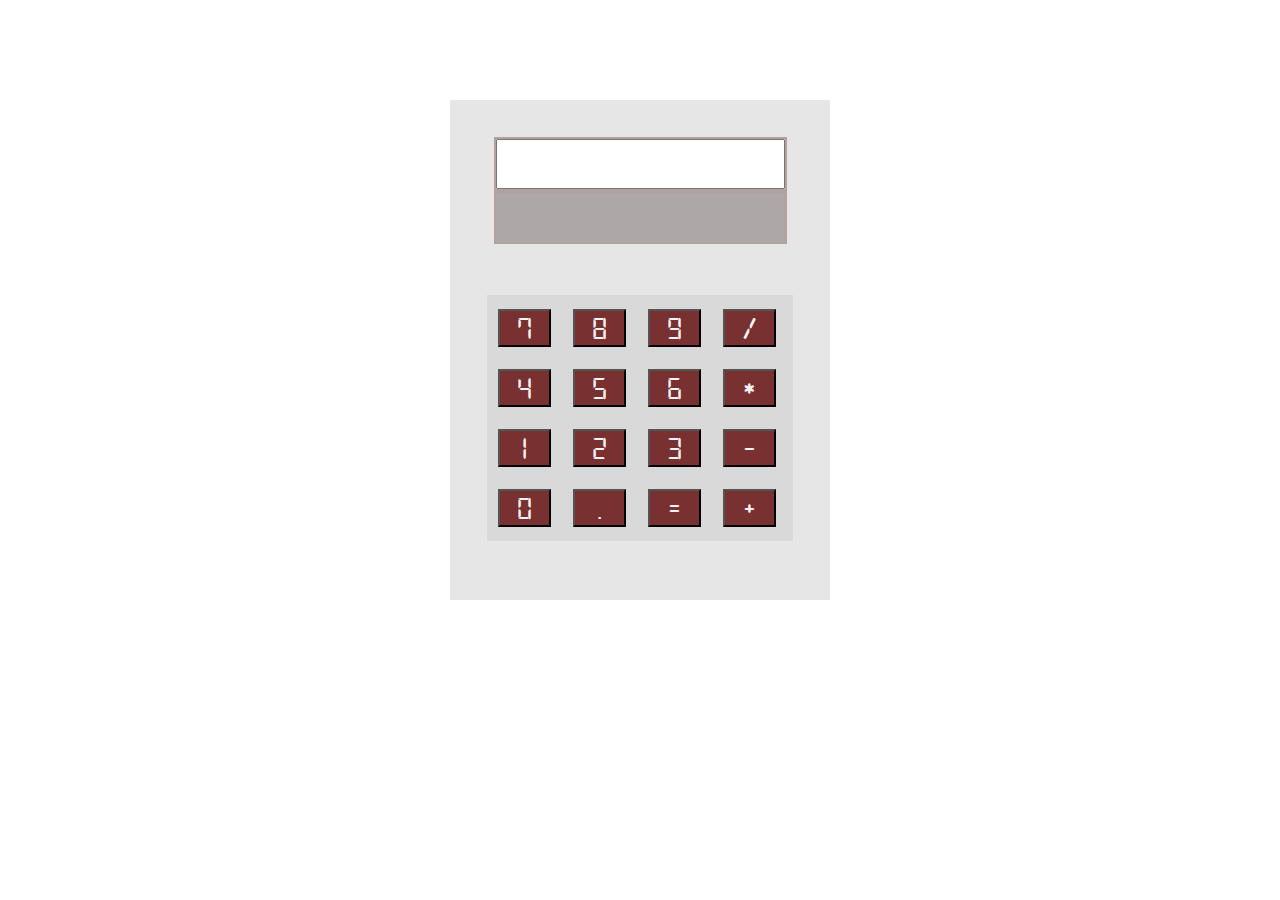
<file: Calculator/index.html>
<!DOCTYPE html>
<html lang="en">
 <head>
 <meta charset="UTF-8" />
 <meta http-equiv="X-UA-Compatible" content="IE=edge" />
 <meta name="viewport" content="width=device-width, initial-scale=1.0" />
 <title>Calculator</title>
 <link rel="stylesheet" href="css/styles.css">
 </head>
 <body>
    <div class="wrapper">
        <div class="calcBody">
         <div class="calcDisplay">
            <div class="operationDisplay" id = 'operationDisplay'>
               <input type="text" id= "userInput">
            </div>
            <div class="resultDisplay" id = 'resultDisplay'></div>
         </div>
         <div class="numPadContainer">
            <div class="numPadGrid">
               <button>7</button><button>8</button><button>9</button><button>/</button>
               <button>4</button><button>5</button><button>6</button><button>*</button>
               <button>1</button><button>2</button><button>3</button><button>-</button>
               <button>0</button><button>.</button><button>=</button><button>+</button>
            </div>
         </div>
        </div>
    </div>

    <script src="index.js"></script>
 </body>
</html>
</file>
<file: Calculator/css/styles.css>
@font-face {
    font-family: digital;
    src: url(../font/digital-7/digital-7.ttf);
}
* {
 margin: 0;
 padding: 0;
 box-sizing: border-box;
}
html, body {
 height: 100%
}
h1, h2, h3, h4, h5, h6, p {
 margin-bottom: 16px
}
input{
    font-family: digital;
}

.wrapper{
    width: 700px;
    height: 700px;
    /* background-color: aquamarine; */
    display: flex;
    align-items: center;
    justify-content: space-evenly;  
    margin: 0 auto; 
}

.calcBody{
    /* don't touch calcBody */
    width: 380px;
    height: 500px;
    background-color: #E6E6E6;
}


.calcDisplay{
    /* 2 divs, one fo ropreation, 1 for result */
    width: 293px;
    height: 107px;
    background-color: #BCBCBC;
    margin: auto;
    margin-bottom: 51px;
    margin-top: 37px;
}

.operationDisplay{
    width: 100%;
    height: 50%;
    border: solid 2px rgb(177, 162, 162);
}
.operationDisplay input{
    width: 100%;
    height: 100%;
    font-size: 51px;
    text-align: right;
}
.resultDisplay{
    width: 100%;
    height: 50%;
    /* border-radius: 10%; */
    border: solid 2px rgb(177, 162, 162);
    background-color: rgb(173, 167, 167);
    font-family: digital;
    font-size: 51px;
    text-align: right;
}
/* seperate display and result screen
    as up and down and 50% each */
.numPadContainer{
    width: 306px;
    height: 246px;
    background-color: #D9D9D9;
    margin: auto;
}
.numPadContainer{
    display: flex;
    flex-direction: column;
    align-items: center;
    justify-content: space-evenly;
    
}

button{
    width: 53px;
    height: 38px;
    background-color: #783030;
    color: whitesmoke;
    font-size: 32px;
    font-family: digital;
    margin: 11px;
}
</file>
